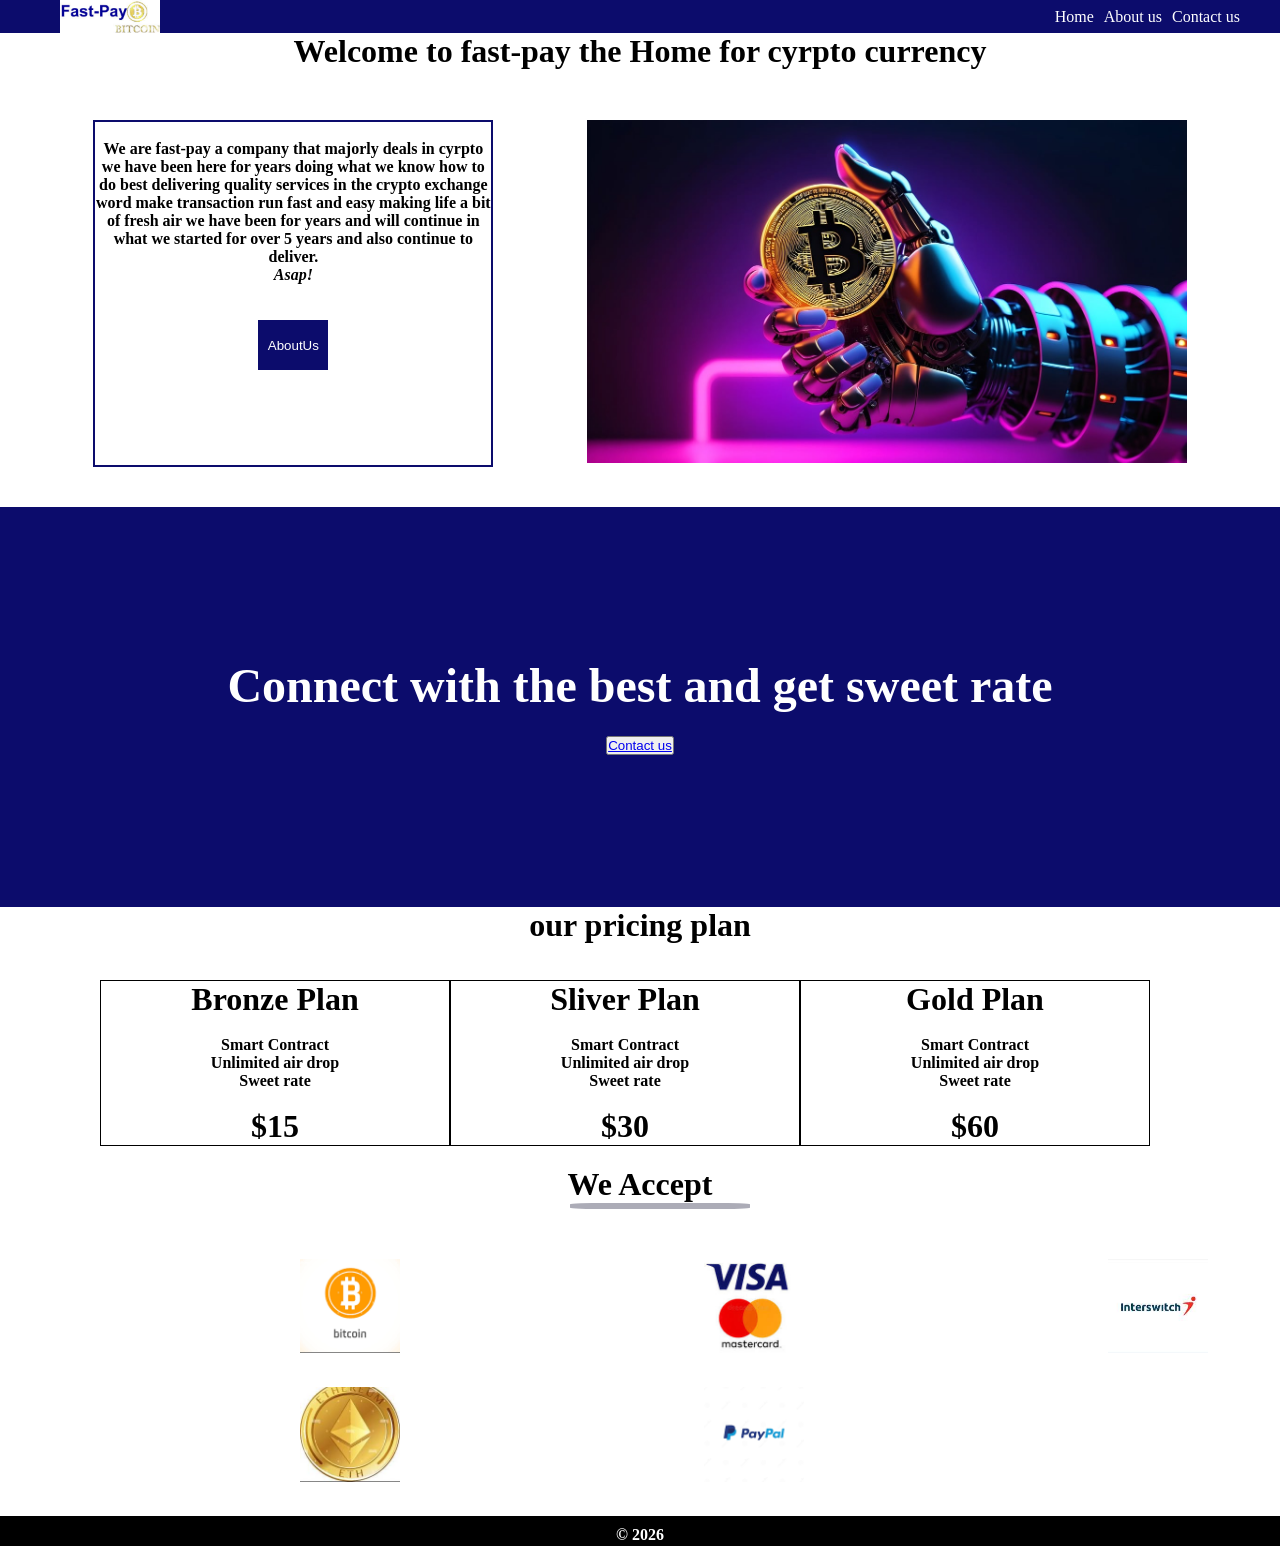
<file: index.html>
<!DOCTYPE html>
<html lang="en">
  <head>
    <meta charset="UTF-8" />
    <meta name="viewport" content="width=device-width, initial-scale=1.0" />
    <title>myProject</title>
    <link rel="stylesheet" href="css/style.css" />
  </head>
  <body>
    <section id="nav-section">
      <img
        class="logoImage"
        src="images/fastwaybtc-logo.jpg"
        alt="logo image"
        width="100px"
      />

      <nav class="nav-items">
        <ul class="nav-link">
          <li><a href="#">Home</a></li>
          <li><a href="About us.html">About us</a></li>
          <li><a href="Contact us.html">Contact us</a></li>
        </ul>
      </nav>
    </section>
    <h1 class="heading-one">
      Welcome to fast-pay the Home for cyrpto currency
    </h1>
    <section id="hero-section">
      <div class="hero-card">
        <h4 class="h4-class">
          <br />
          We are fast-pay a company that majorly deals in cyrpto we have been
          here for years doing what we know how to do best delivering quality
          services in the crypto exchange word make transaction run fast and
          easy making life a bit of fresh air we have been for years and will
          continue in what we started for over 5 years and also continue to
          deliver.
          <br />
          <strong><em>Asap!</em></strong
          ><br />
          <br />
          <br />
          <button class="btn"><a href="About us.html">AboutUs</a></button>
        </h4>
        <br />
      </div>
      <div>
        <img class="img1" src="images/ai-generated-8602781_1280.jpg" alt="" />
      </div>
    </section>
    <section id="connect">
      <div class="connect-1">
        <h3 class="connect-2">Connect with the best and get sweet rate</h3>
        <br />
        <button class="btn-19"><a href="Contact us.html">Contact us</a></button>
      </div>
    </section>

    <section id="pricing-section">
      <h2 class="h2-pricing">our pricing plan</h2>
      <br />
      <br />
      <div class="pricing-cards-main">
        <div class="pricing-cards">
          <h2>Bronze Plan</h2>
          <br />

          <h4 class="content">Smart Contract</h4>
          <h4 class="content">Unlimited air drop</h4>
          <h4 class="content">Sweet rate</h4>
          <br />
          <h2 class="content">$15</h2>
        </div>
        <div class="pricing-cards">
          <h2 class="content">Sliver Plan</h2>
          <br />
          <h4 class="content">Smart Contract</h4>
          <h4 class="content">Unlimited air drop</h4>
          <h4 class="content">Sweet rate</h4>
          <br />
          <h2 class="content">$30</h2>
        </div>
        <div class="pricing-cards">
          <h2>Gold Plan</h2>
          <br />

          <h4 class="content">Smart Contract</h4>
          <h4 class="content">Unlimited air drop</h4>
          <h4 class="content">Sweet rate</h4>
          <br />
          <h2 class="content">$60</h2>
        </div>
      </div>
    </section>
    <section id="payment-logo">
      <h2 class="payment-text">We Accept</h2>
      <hr />
      <div class="payment-logo-icon">
        <img src="images/btc.png" alt="" width="100ppx" />
        <img src="images/visa mastercard logo.jpeg" alt="" width="100ps" />
        <img src="images/interswtch logo.jpeg" alt="" width="100px" />
        <img src="images/etherum.jpeg" alt="" width="100px" />
        <img src="images/paypal logo.png" alt="" width="100px" />
      </div>
    </section>
    <section id="footer"><h4 class="footer-word">&copy; 2026</h4></section>
    <script src="index.js" charset="UTF-8"></script>
  </body>
</html>
</file>
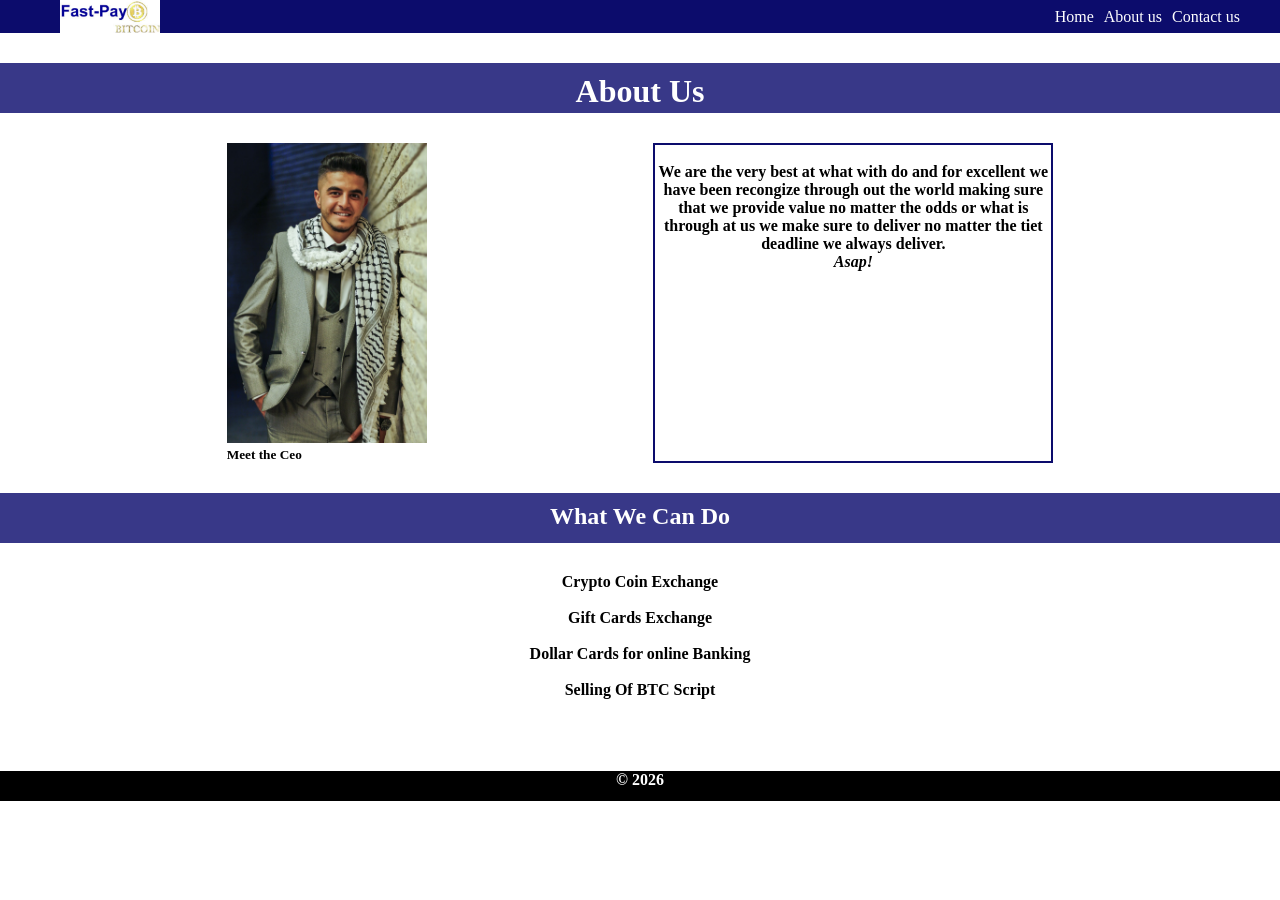
<file: About us.html>
<!doctype html>
<html lang="en">
  <head>
    <meta charset="UTF-8" />
    <meta name="viewport" content="width=device-width, initial-scale=1.0" />
    <title>About us</title>
    <style>
      @media screen and (max-width: 768px) {
        #hero-2 {
          flex-direction: column;
          align-items: center;
        }
      }
    </style>
    <link rel="stylesheet" href="css/style.css" />
  </head>
  <body>
    <section id="nav-section">
      <img
        class="logoImage"
        src="images/fastwaybtc-logo.jpg"
        alt="logo image"
        width="100px"
      />
      <nav class="nav-items">
        <ul class="nav-link">
          <li><a href="index.html">Home</a></li>
          <li><a href="About us.html">About us</a></li>
          <li><a href="Contact us.html">Contact us</a></li>
        </ul>
      </nav>
    </section>
    <h1 class="abouth1">About Us</h1>
    <section id="hero-2">
      <div>
        <img src="images/suits-3396684_1280.jpg" alt="" width="200px" /><br />
        <h5>Meet the Ceo</h5>
      </div>
      <div class="hero-card">
        <h4 class="h4-class">
          <br />
          We are the very best at what with do and for excellent we have been
          recongize through out the world making sure that we provide value no
          matter the odds or what is through at us we make sure to deliver no
          matter the tiet deadline we always deliver.
          <br />
          <strong><em>Asap!</em></strong>
        </h4>
      </div>
    </section>
    <section id="can-do">
      <h1 class="abouth1">What We Can Do</h1>
      <h4>Crypto Coin Exchange</h4>
      <br />
      <h4>Gift Cards Exchange</h4>
      <br />
      <h4>Dollar Cards for online Banking</h4>
      <br />
      <h4>Selling Of BTC Script</h4>
      <br />
      <br /><br /><br />
    </section>

    <section id="footer"><h4>&copy; 2026</h4></section>
  </body>
</html>
</file>
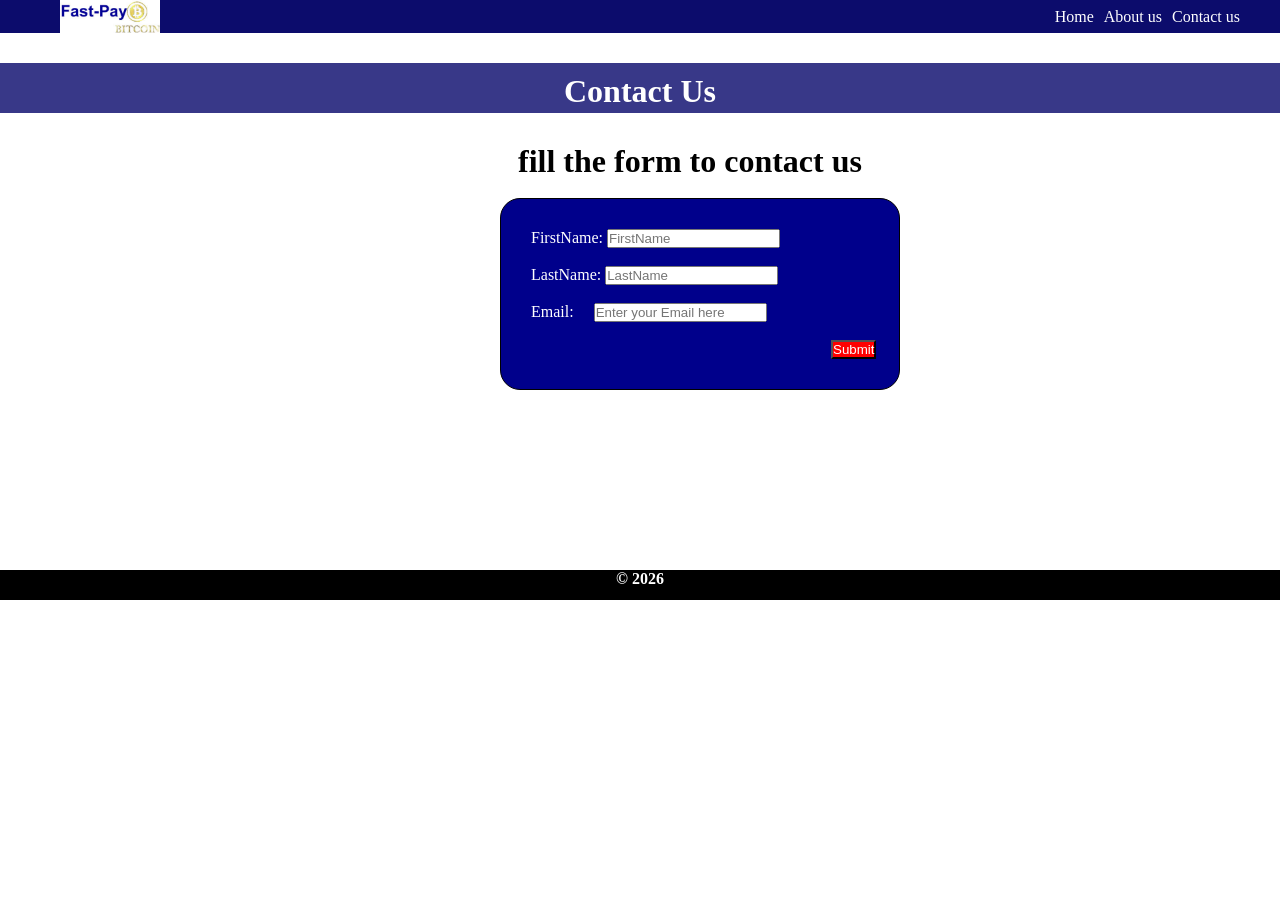
<file: Contact us.html>
<!doctype html>
<html lang="en">
  <head>
    <meta charset="UTF-8" />
    <meta name="viewport" content="width=device-width, initial-scale=1.0" />
    <title>Contact us</title>
    <style>
      h2 {
        padding-left: 100px;
      }
      #contact {
        color: white;
        width: 400px;
        background-color: darkblue;
        border: 1px solid black;
        border-collapse: collapse;
        border-radius: 20px;
        margin-left: 500px;
      }
      .contact-form {
        margin: 30px 30px;
      }
      .btn23 {
        margin-left: 300px;
        background-color: red;
        color: white;
      }
      @media screen and (max-width: 768px) {
        #contact {
          margin-left: 0px;
        }
      }
    </style>
    <link rel="stylesheet" href="css/style.css" />
  </head>
  <body>
    <section id="nav-section">
      <img
        class="logoImage"
        src="images/fastwaybtc-logo.jpg"
        alt="logo image"
        width="100px"
      />
      <nav class="nav-items">
        <ul class="nav-link">
          <li><a href="index.html">Home</a></li>
          <li><a href="About us.html">About us</a></li>
          <li><a href="Contact us.html">Contact us</a></li>
        </ul>
      </nav>
    </section>
    <h1 class="abouth1">Contact Us</h1>
    <h2 id="id1">fill the form to contact us</h2>
    <br />
    <section id="contact">
      <form action="" class="contact-form">
        <label for="fname">FirstName:</label>
        <input type="text" id="fname" placeholder="FirstName" /><br />
        <br />
        <label for="lname">LastName:</label>
        <input type="text" id="lname" placeholder="LastName" /> <br />
        <br />
        <label for="Email">Email:</label>&nbsp;&nbsp;&nbsp;&nbsp;
        <input type="email" id="Email" placeholder="Enter your Email here " />
        <br />
        <br />
        <button
          class="btn23"
          onclick="document.getElementById('id1').style.color = 'red'"
        >
          Submit
        </button>
      </form>
    </section>
    <br />
    <br />
    <br />
    <br />
    <br />
    <br />
    <br />
    <br />
    <br />
    <br />

    <section id="footer"><h4>&copy; 2026</h4></section>
  </body>
</html>
</file>
<file: css/style.css>
* {
  padding: 0;
  margin: 0;
  box-sizing: border-box;
}
h2 {
  text-align: center;
  font-size: 2rem;
}

h3 {
  font-size: 3rem;
}
.h4-class {
  text-align: center;
}
hr {
  max-width: 180px;
  margin-left: 570px;
  border: 3px solid rgb(172, 172, 183);
  border-radius: 20%;
  margin-bottom: 50px;
}
#nav-section {
  background-color: rgb(12, 12, 108);
  width: 100%;
  display: flex;
  align-items: center;
  justify-content: space-between;
  padding: 10 20px;
  flex-wrap: wrap;
}
.logoImage {
  margin-left: 60px;
}

.nav-link {
  display: flex;
  list-style-type: none;
  gap: 10px;
  margin-right: 40px;
}

.nav-link a {
  color: white;
  text-decoration: none;
}
.nav-link li a:hover {
  color: rgb(172, 172, 183);
}
.heading-one {
  text-align: center;
}
#hero-section {
  background-color: white;
  display: flex;
  margin-top: 50px;
  justify-content: space-evenly;
  margin-bottom: 40px;
  text-align: center;
}
.hero-card {
  border: 2px solid rgb(12, 12, 108);
  width: 400px;
}
.btn {
  background-color: rgb(12, 12, 108);
  border: 1px solid #0000;
  height: 50px;
  width: 70px;
}
.btn a {
  text-decoration: none;
  color: #ffff;
}
.btn a:hover {
  color: rgb(172, 172, 183);
}
.img1 {
  width: 600px;
}
#connect {
  background-color: rgb(12, 12, 108);
  height: 400px;
  align-content: center;
  text-align: center;
  color: #ffff;
  font-size: large;
}
.content {
  text-align: center;
}
.pricing-cards {
  border: 1px solid black;
  width: 350px;
}
.pricing-cards-main {
  display: flex;
  margin-left: 100px;
}
#pricing-section {
  margin-bottom: 20px;
}
.payment-logo-icon img {
  margin-left: 300px;
  margin-bottom: 30px;
}
/* .payment-text{
  text-decoration: underline;
} */
.aboutusButton {
  text-align: center;
  background-color: #3882f6;
  color: #ffff;
}
#footer {
  height: 30px;
  text-align: center;
  background: black;
  color: white;
}
.abouth1 {
  background-color: rgb(56, 56, 136);
  margin: 30px 0 30px 0;
  color: #ffff;
  height: 50px;
  text-align: center;
  padding-top: 10px;
}
#hero-2 {
  display: flex;

  justify-content: space-evenly;
}
#can-do {
  text-align: center;
}
.footer-word {
  padding-top: 10px;
}
/*reponsiveness */
@media screen and (max-width: 768px) {
  #nav-section {
    flex-direction: column;
    padding: 15px;
    width: 100;
  }
  .nav-link {
    flex-direction: column;
    text-align: center;
    padding-top: 15px;
  }
  .logoImage {
    align-items: center;
    padding-right: 20px;
  }
  .heading-one {
    text-align: center;
    font-size: 10px;
    padding-top: 15px;
  }
  h1 {
    font-size: 1.3rem;
    padding-left: 50px;
  }
  h3 {
    font-size: 20px;
  }
  .heading-one {
    font-size: x-large;
    margin-right: 30px;
  }
  #hero-section {
    flex-direction: column;
  }
  .h4-class {
    font-size: small;
    text-align: center;
    padding: 0px;
    margin: 0px;
    max-width: 100%;
  }
  .hero-card {
    font-size: 10px;
    text-align: left;
    width: 100%;
    border-style: none;
    padding-bottom: 20px;
  }
  .nav-link {
    gap: 15px;
    margin-left: 0px;
  }
  #hero-section {
    flex-direction: column;
    width: 100%;
  }

  .pricing-cards-main {
    flex-direction: column;
    margin-left: 5px;
    width: 100%;
  }
  .h2-pricing {
    margin-left: 0px;
  }
  hr {
    margin-left: 100px;
  }
  .payment-text {
    text-align: center;
  }
  .payment-logo-icon img {
    margin-left: 20px;
  }
  .btn {
    align-items: center;
  }
}
</file>
